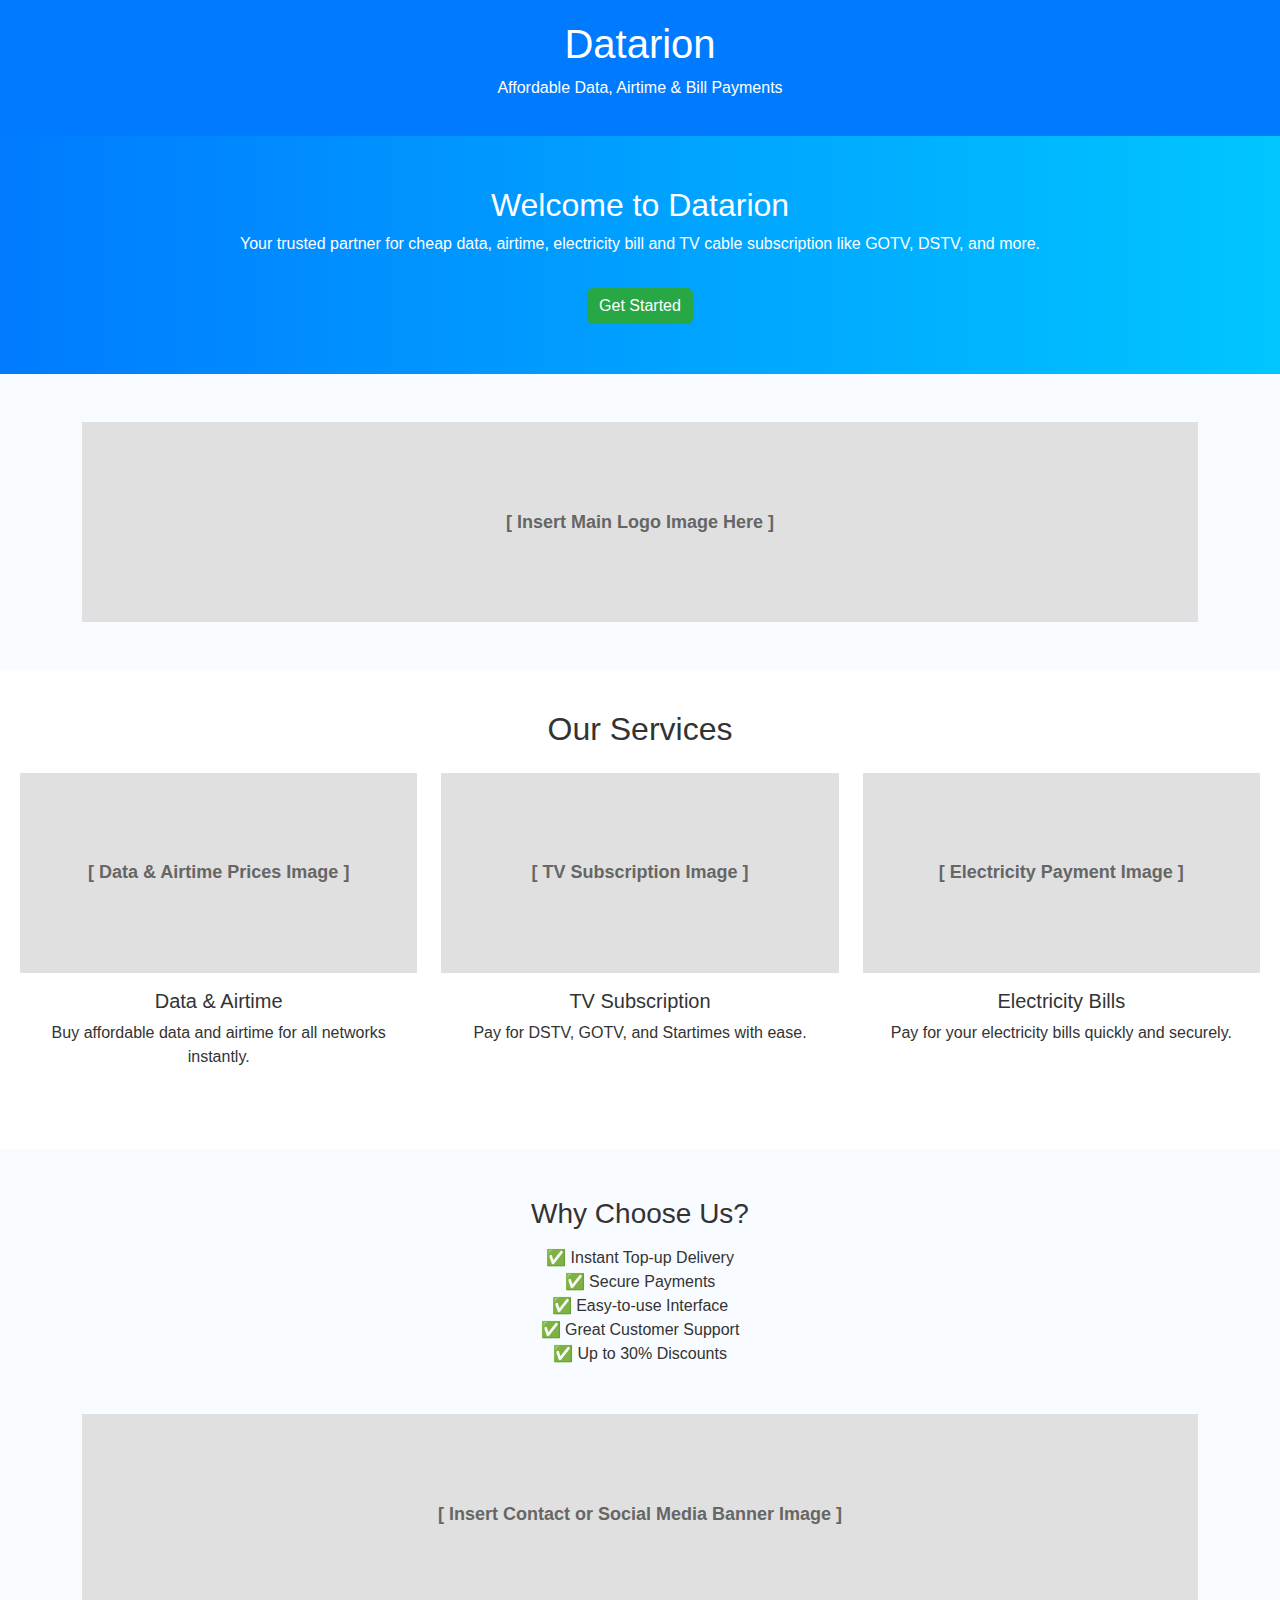
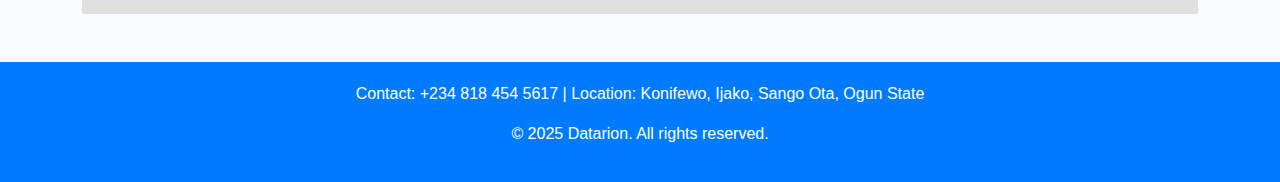
<file: trash/index.html>
<!DOCTYPE html>
<html lang="en">
<head>
    <meta charset="UTF-8">
    <meta name="viewport" content="width=device-width, initial-scale=1.0">
    <title>Datarion - Affordable Data & Services</title>
    <!-- Bootstrap CDN -->
    <link href="https://cdn.jsdelivr.net/npm/bootstrap@5.3.0/dist/css/bootstrap.min.css" rel="stylesheet">
    <style>
        body {
            background-color: #f8fbff;
            font-family: 'Segoe UI', Tahoma, Geneva, Verdana, sans-serif;
            color: #333;
        }
        header {
            background-color: #007BFF;
            color: white;
            padding: 20px 0;
            text-align: center;
        }
        .hero {
            background: linear-gradient(to right, #007BFF, #00C6FF);
            color: white;
            padding: 50px 20px;
            text-align: center;
        }
        .placeholder-image {
            width: 100%;
            height: 200px;
            background-color: #e0e0e0;
            display: flex;
            align-items: center;
            justify-content: center;
            color: #666;
            font-weight: bold;
            font-size: 18px;
        }
        .services {
            padding: 40px 20px;
            background-color: #ffffff;
        }
        .footer {
            background-color: #007BFF;
            color: white;
            padding: 20px 0;
            text-align: center;
        }
        .btn-main {
            background-color: #28a745;
            color: white;
            border: none;
        }
        .btn-main:hover {
            background-color: #218838;
        }
    </style>
</head>
<body>

    <header>
        <h1>Datarion</h1>
        <p>Affordable Data, Airtime & Bill Payments</p>
    </header>

    <section class="hero">
        <h2>Welcome to Datarion</h2>
        <p>Your trusted partner for cheap data, airtime, electricity bill and TV cable subscription like GOTV, DSTV, and more.</p>
        <button class="btn btn-main mt-3">Get Started</button>
    </section>

    <section class="container my-5">
        <div class="placeholder-image">[ Insert Main Logo Image Here ]</div>
    </section>

    <section class="services text-center">
        <h2>Our Services</h2>
        <div class="row mt-4">
            <div class="col-md-4 mb-4">
                <div class="placeholder-image">[ Data & Airtime Prices Image ]</div>
                <h5 class="mt-3">Data & Airtime</h5>
                <p>Buy affordable data and airtime for all networks instantly.</p>
            </div>
            <div class="col-md-4 mb-4">
                <div class="placeholder-image">[ TV Subscription Image ]</div>
                <h5 class="mt-3">TV Subscription</h5>
                <p>Pay for DSTV, GOTV, and Startimes with ease.</p>
            </div>
            <div class="col-md-4 mb-4">
                <div class="placeholder-image">[ Electricity Payment Image ]</div>
                <h5 class="mt-3">Electricity Bills</h5>
                <p>Pay for your electricity bills quickly and securely.</p>
            </div>
        </div>
    </section>

    <section class="container text-center my-5">
        <h3>Why Choose Us?</h3>
        <ul class="list-unstyled mt-3">
            <li>✅ Instant Top-up Delivery</li>
            <li>✅ Secure Payments</li>
            <li>✅ Easy-to-use Interface</li>
            <li>✅ Great Customer Support</li>
            <li>✅ Up to 30% Discounts</li>
        </ul>
    </section>

    <section class="container my-5">
        <div class="placeholder-image">[ Insert Contact or Social Media Banner Image ]</div>
    </section>

    <footer class="footer">
        <p>Contact: +234 818 454 5617 | Location: Konifewo, Ijako, Sango Ota, Ogun State</p>
        <p>&copy; 2025 Datarion. All rights reserved.</p>
    </footer>

    <!-- Optional JavaScript for interactivity -->
    <script src="https://cdn.jsdelivr.net/npm/bootstrap@5.3.0/dist/js/bootstrap.bundle.min.js"></script>
</body>
</html>
</file>
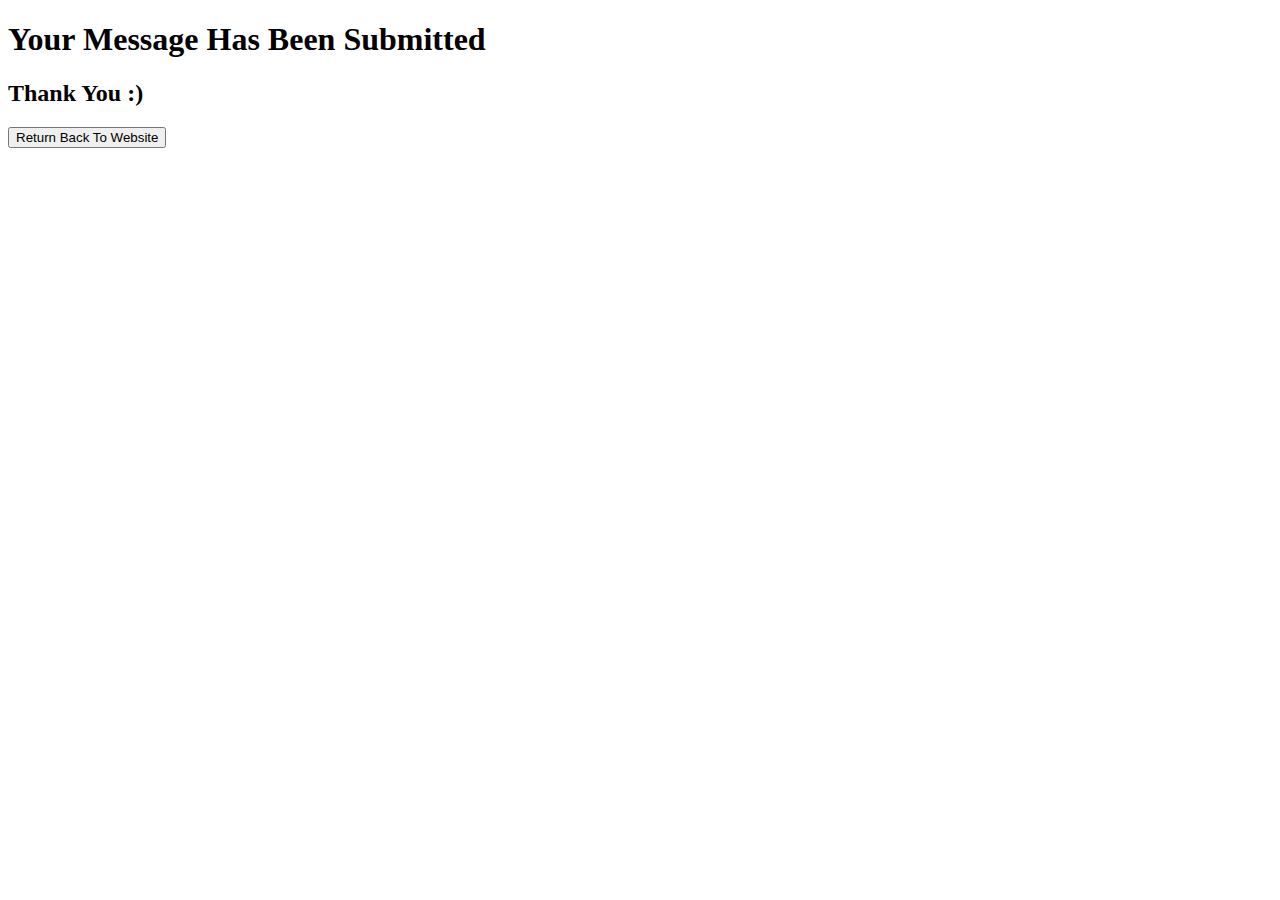
<file: thank-you.html>
<!DOCTYPE html>
<html lang="en">
<head>
    <meta charset="UTF-8">
    <meta http-equiv="X-UA-Compatible" content="IE=edge">
    <meta name="viewport" content="width=device-width, initial-scale=1.0">
    <title>Document</title>
</head>
<body>
    <h1>Your Message Has Been Submitted</h1>
    <h2>Thank You :)</h2>
    <a href="http://127.0.0.1:5500/DATARION/think.html"><button>Return Back To Website</button></a> 
    
</body>
</html>
</file>
